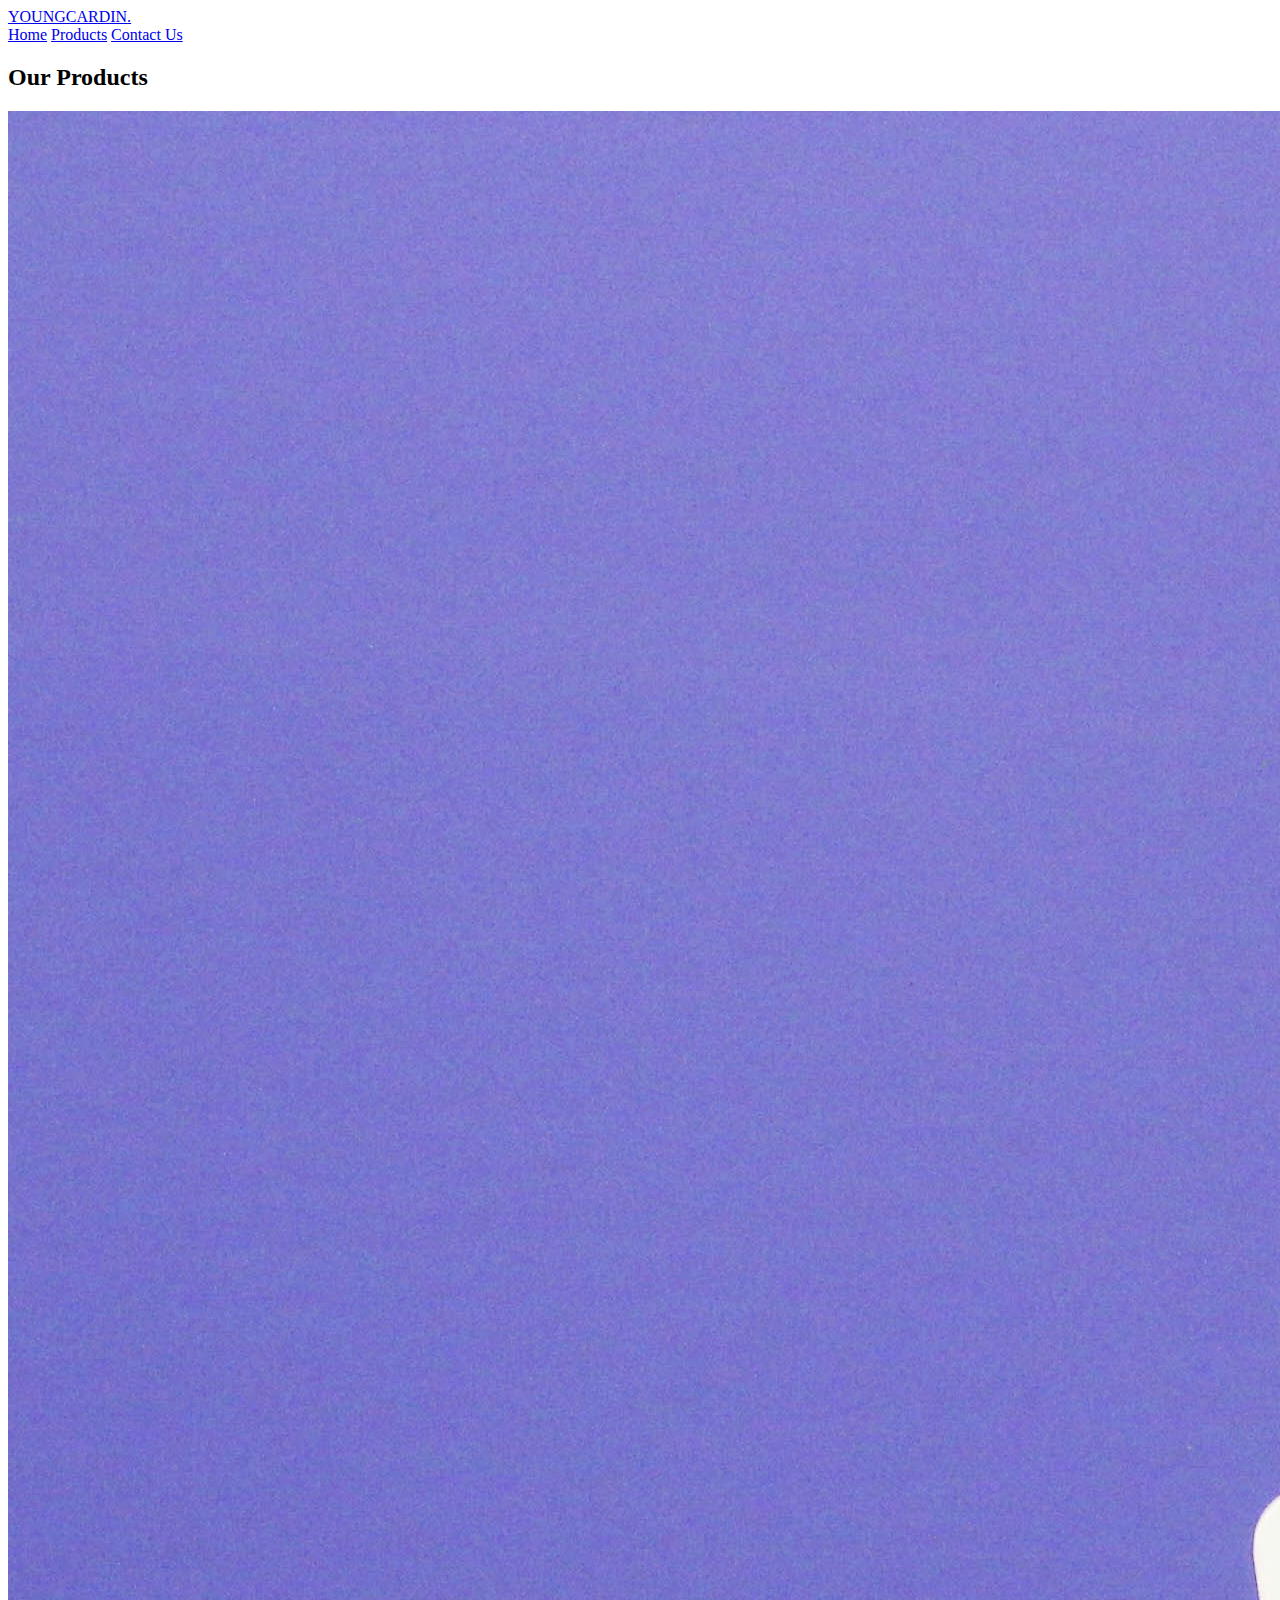
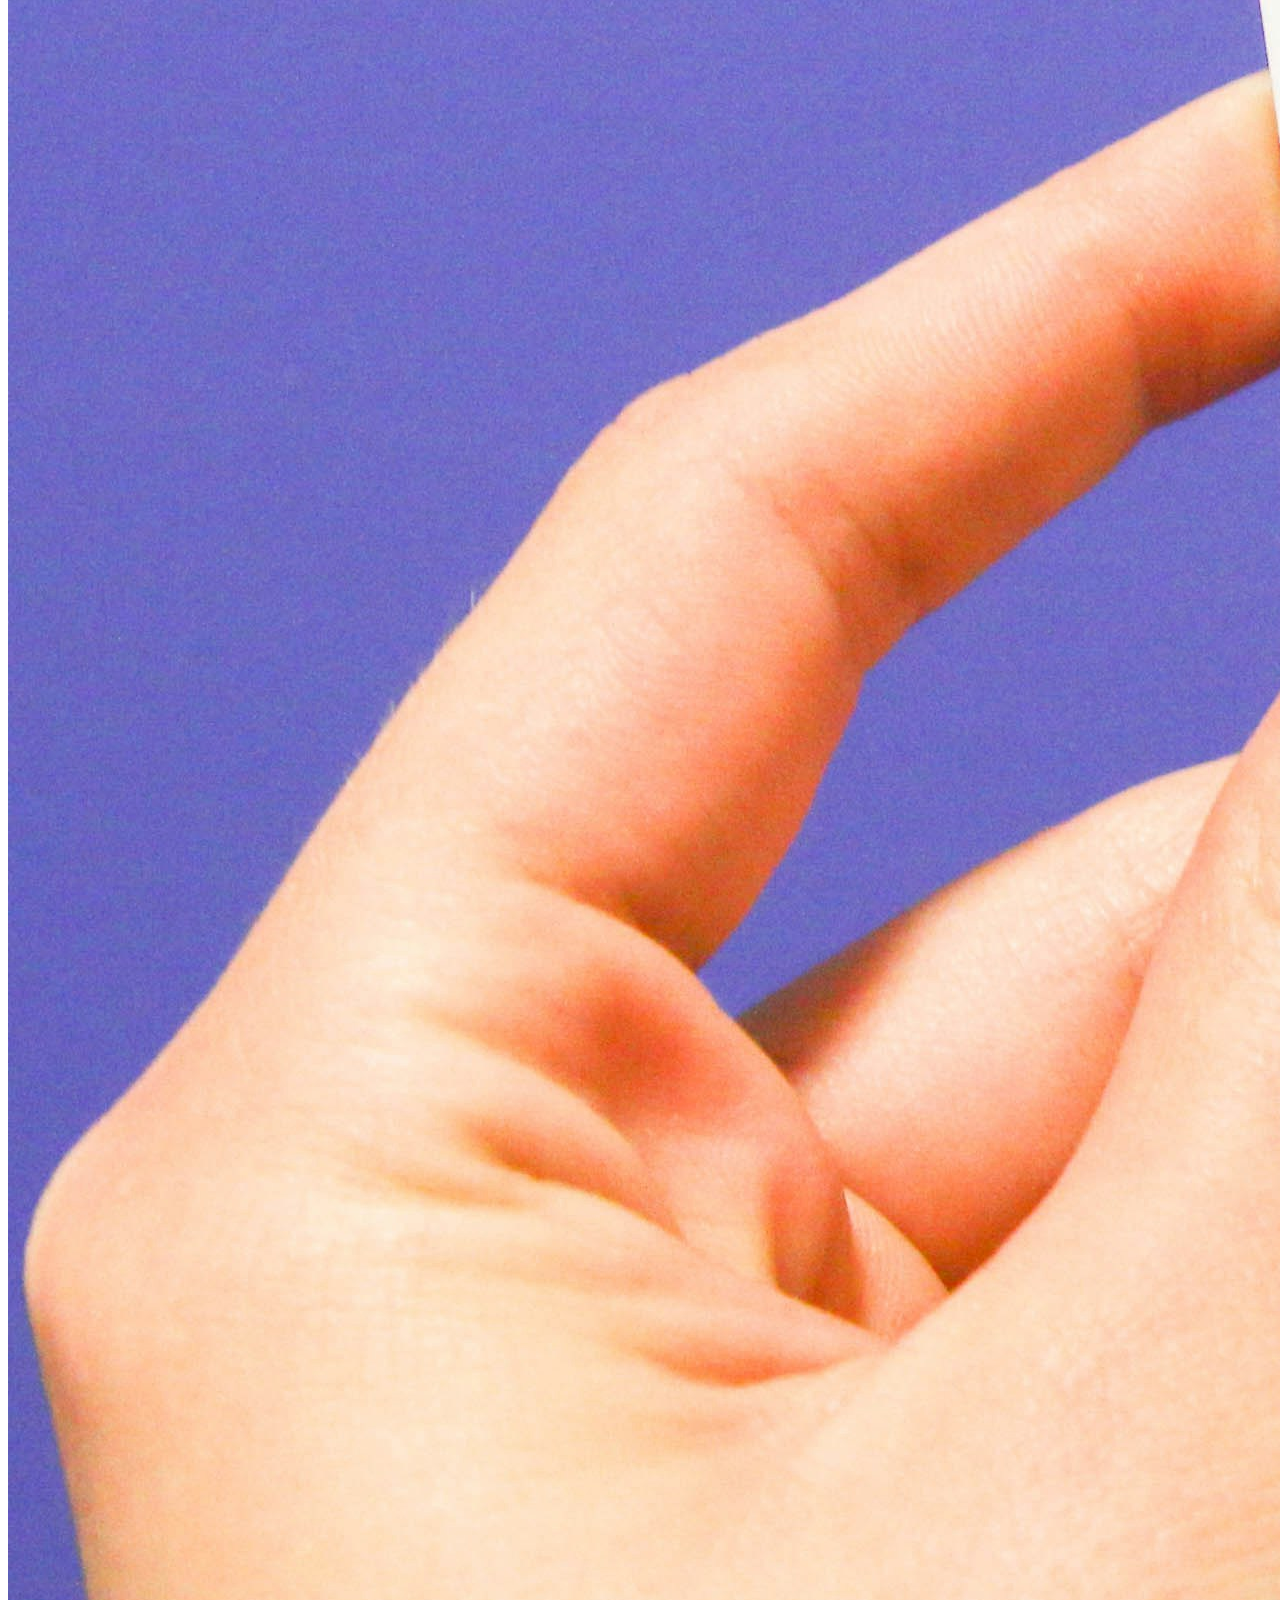
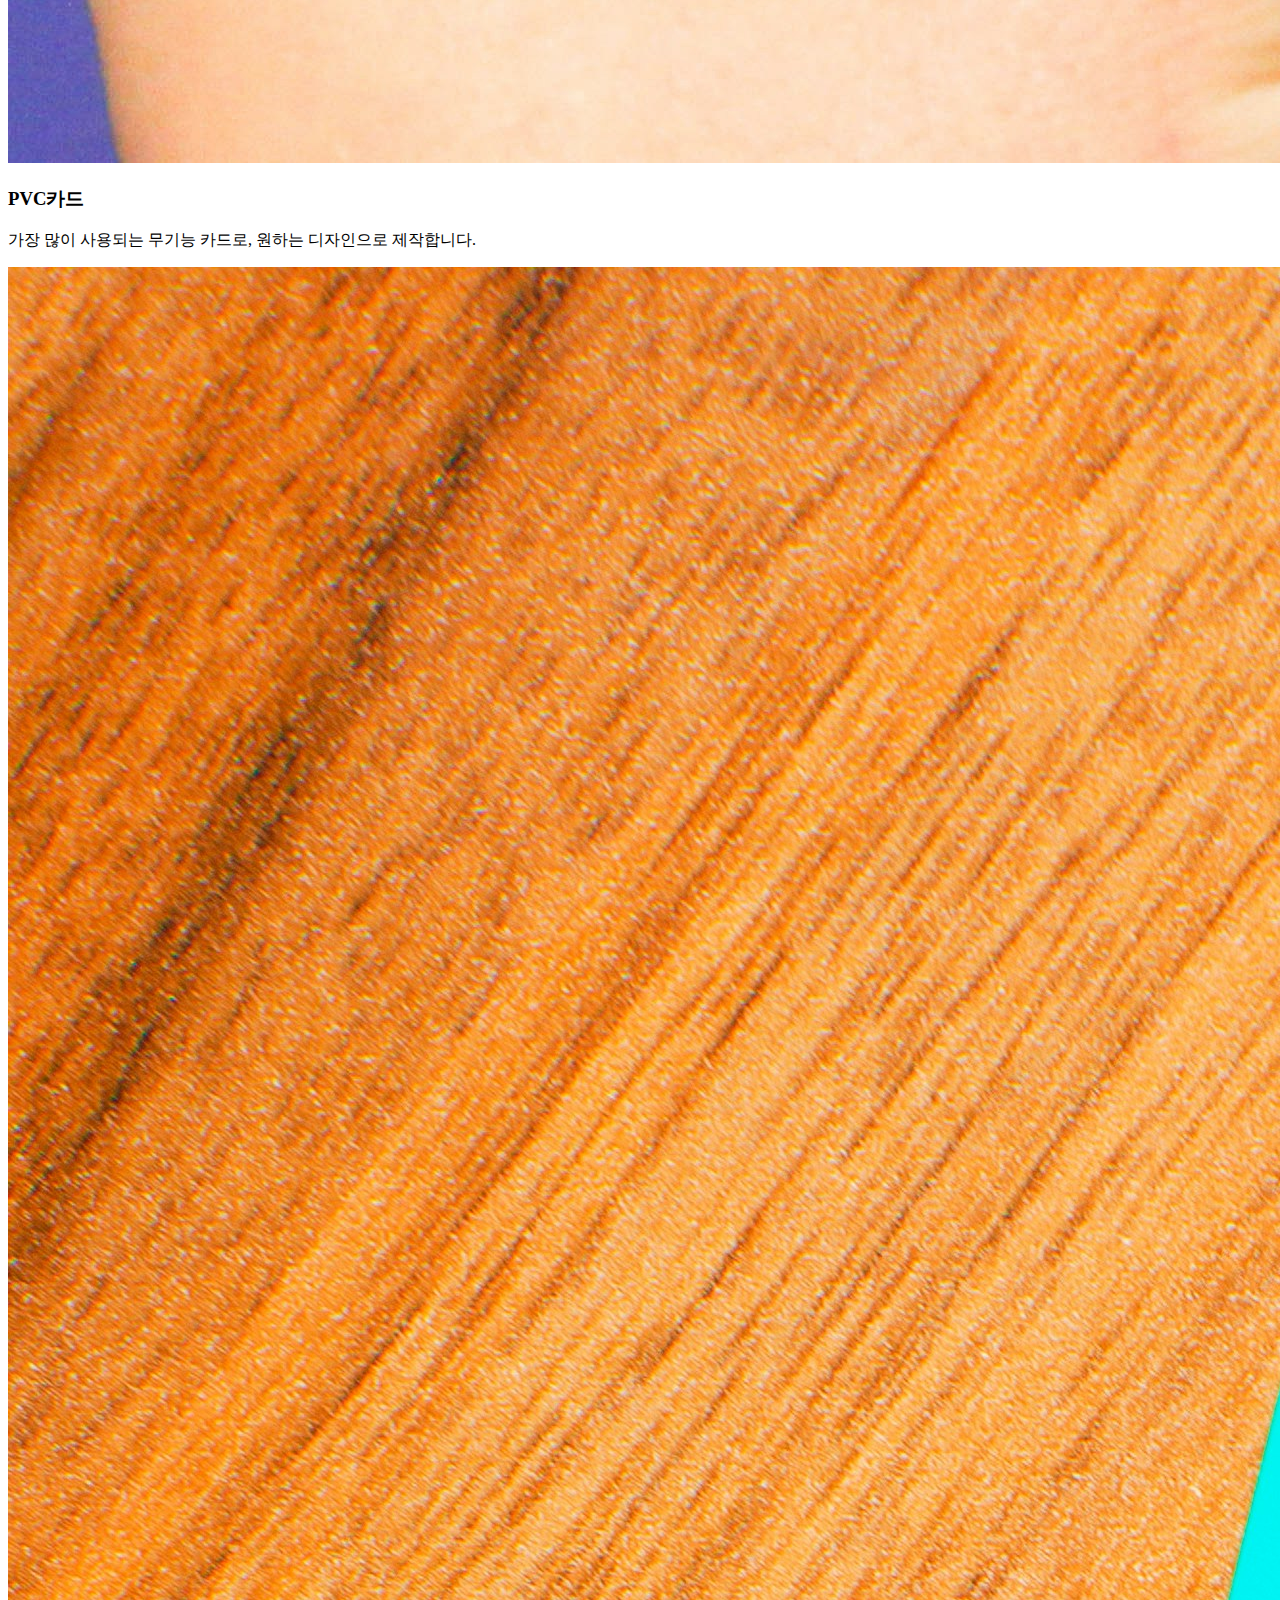
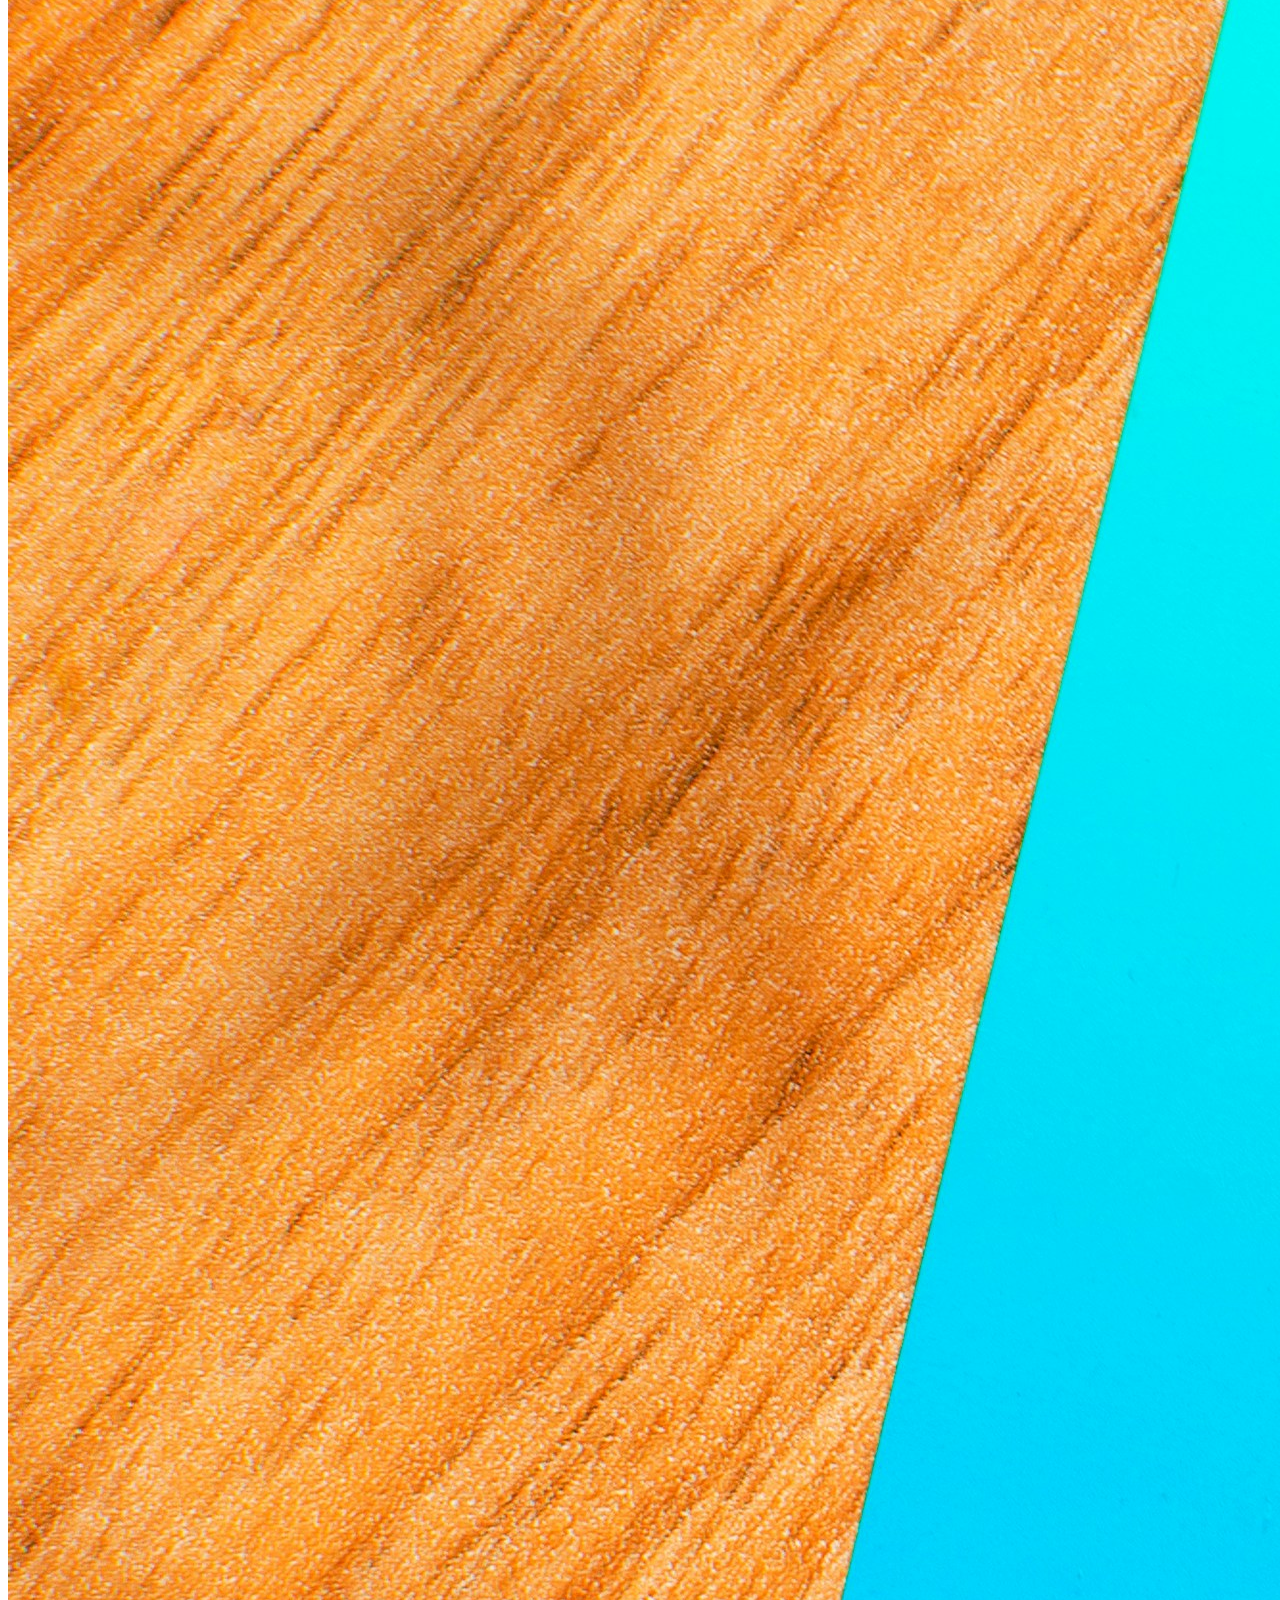
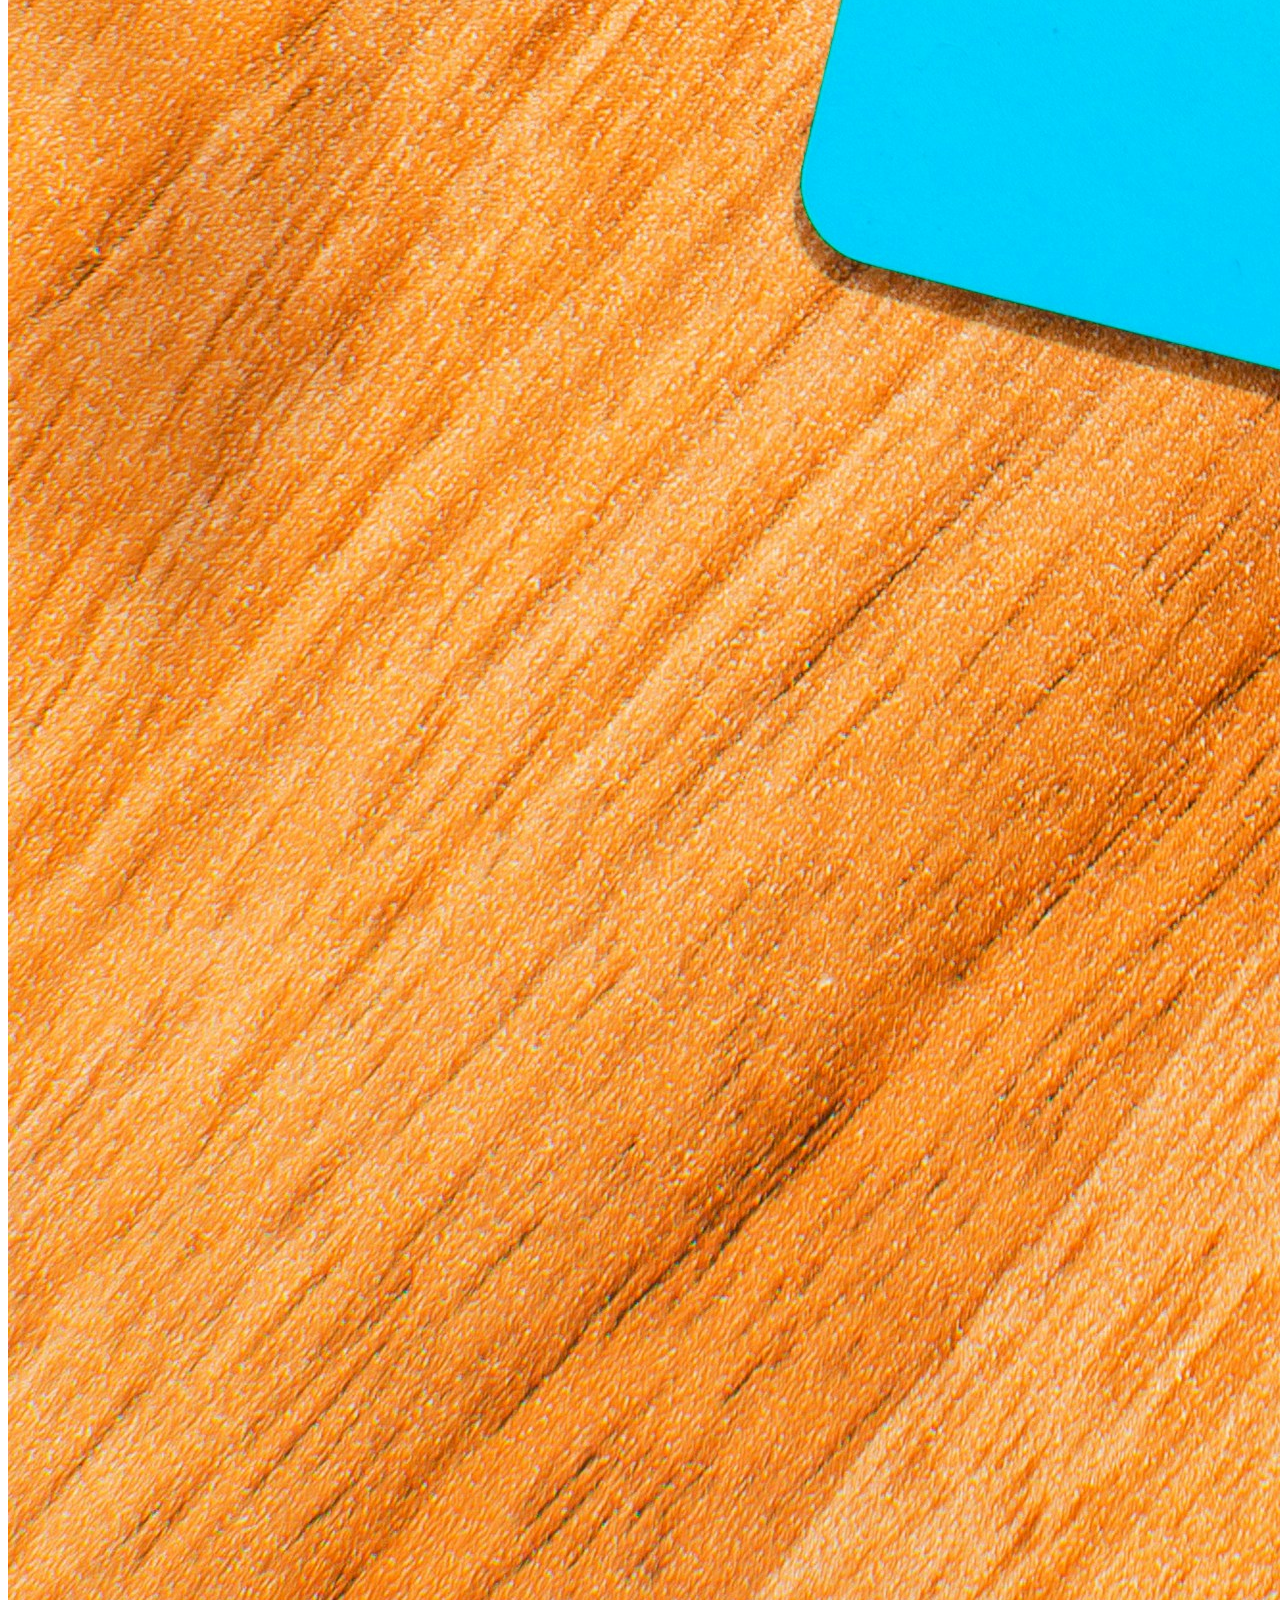
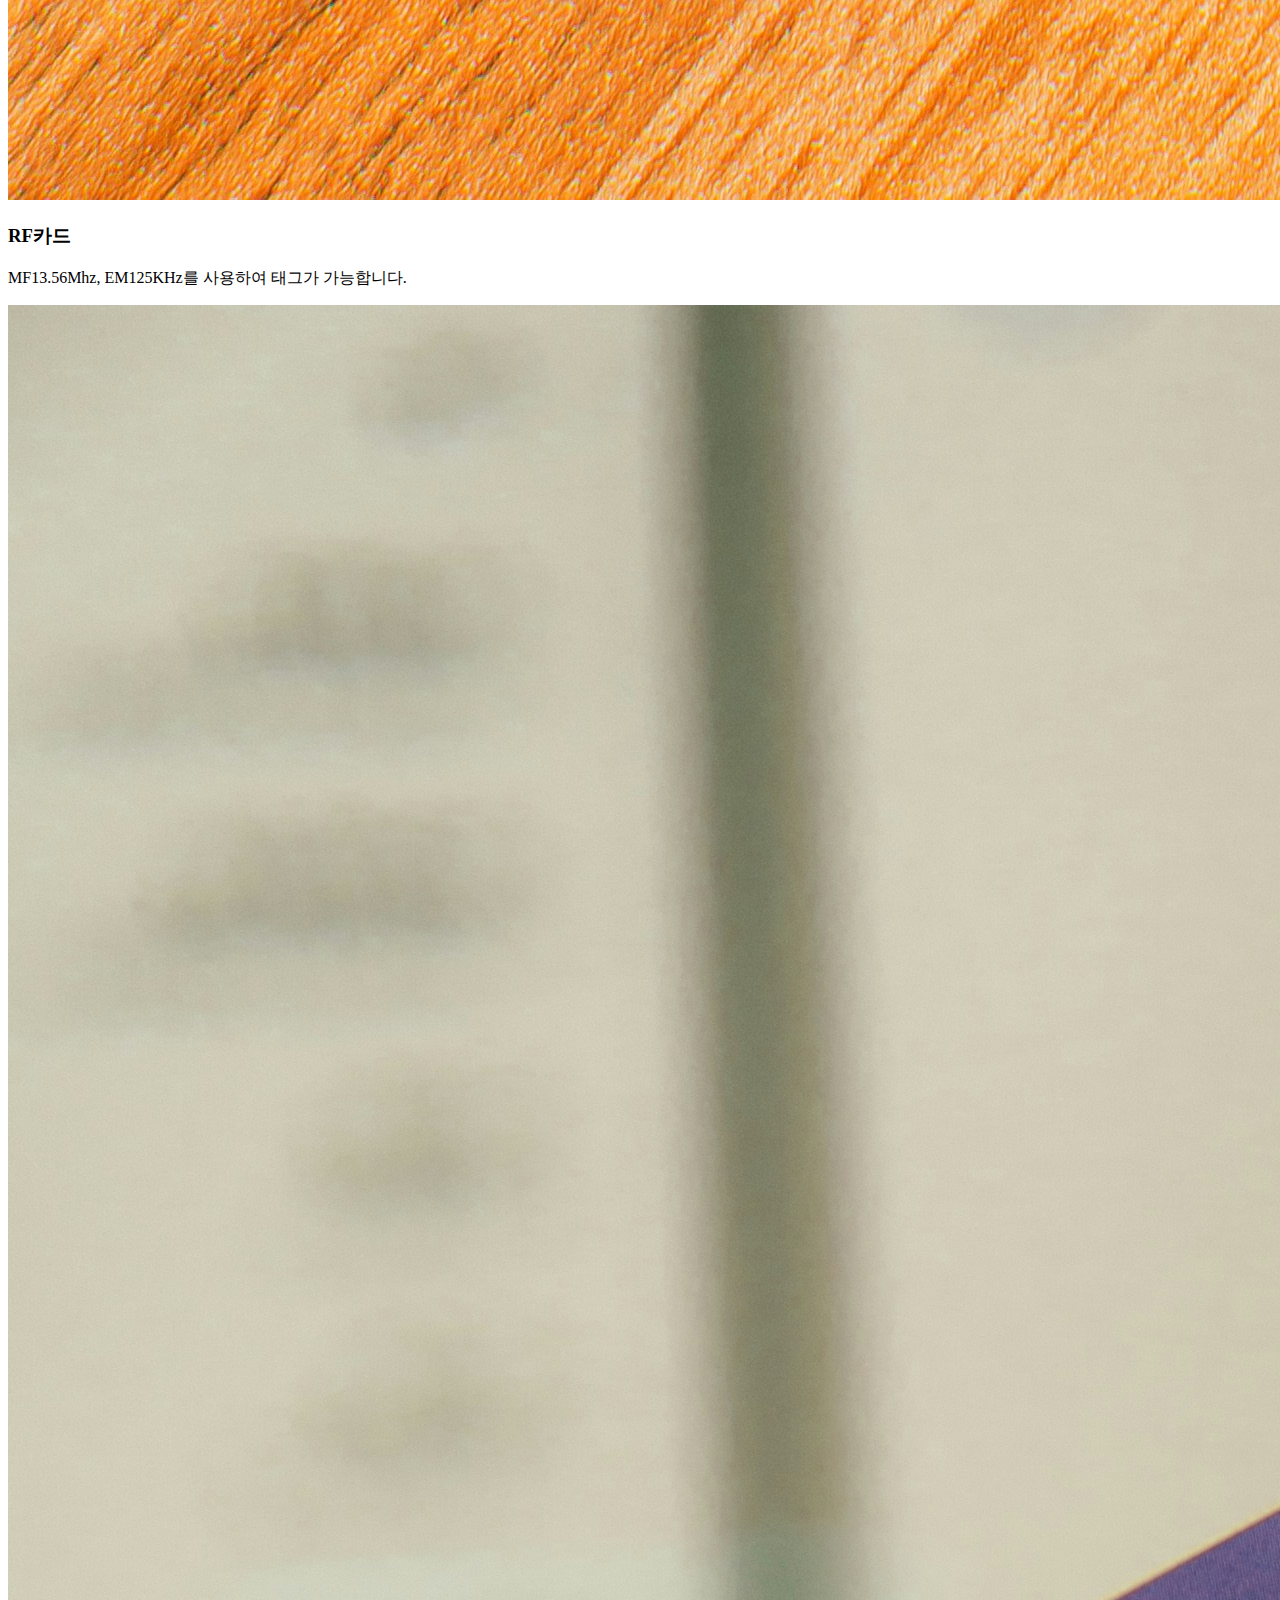
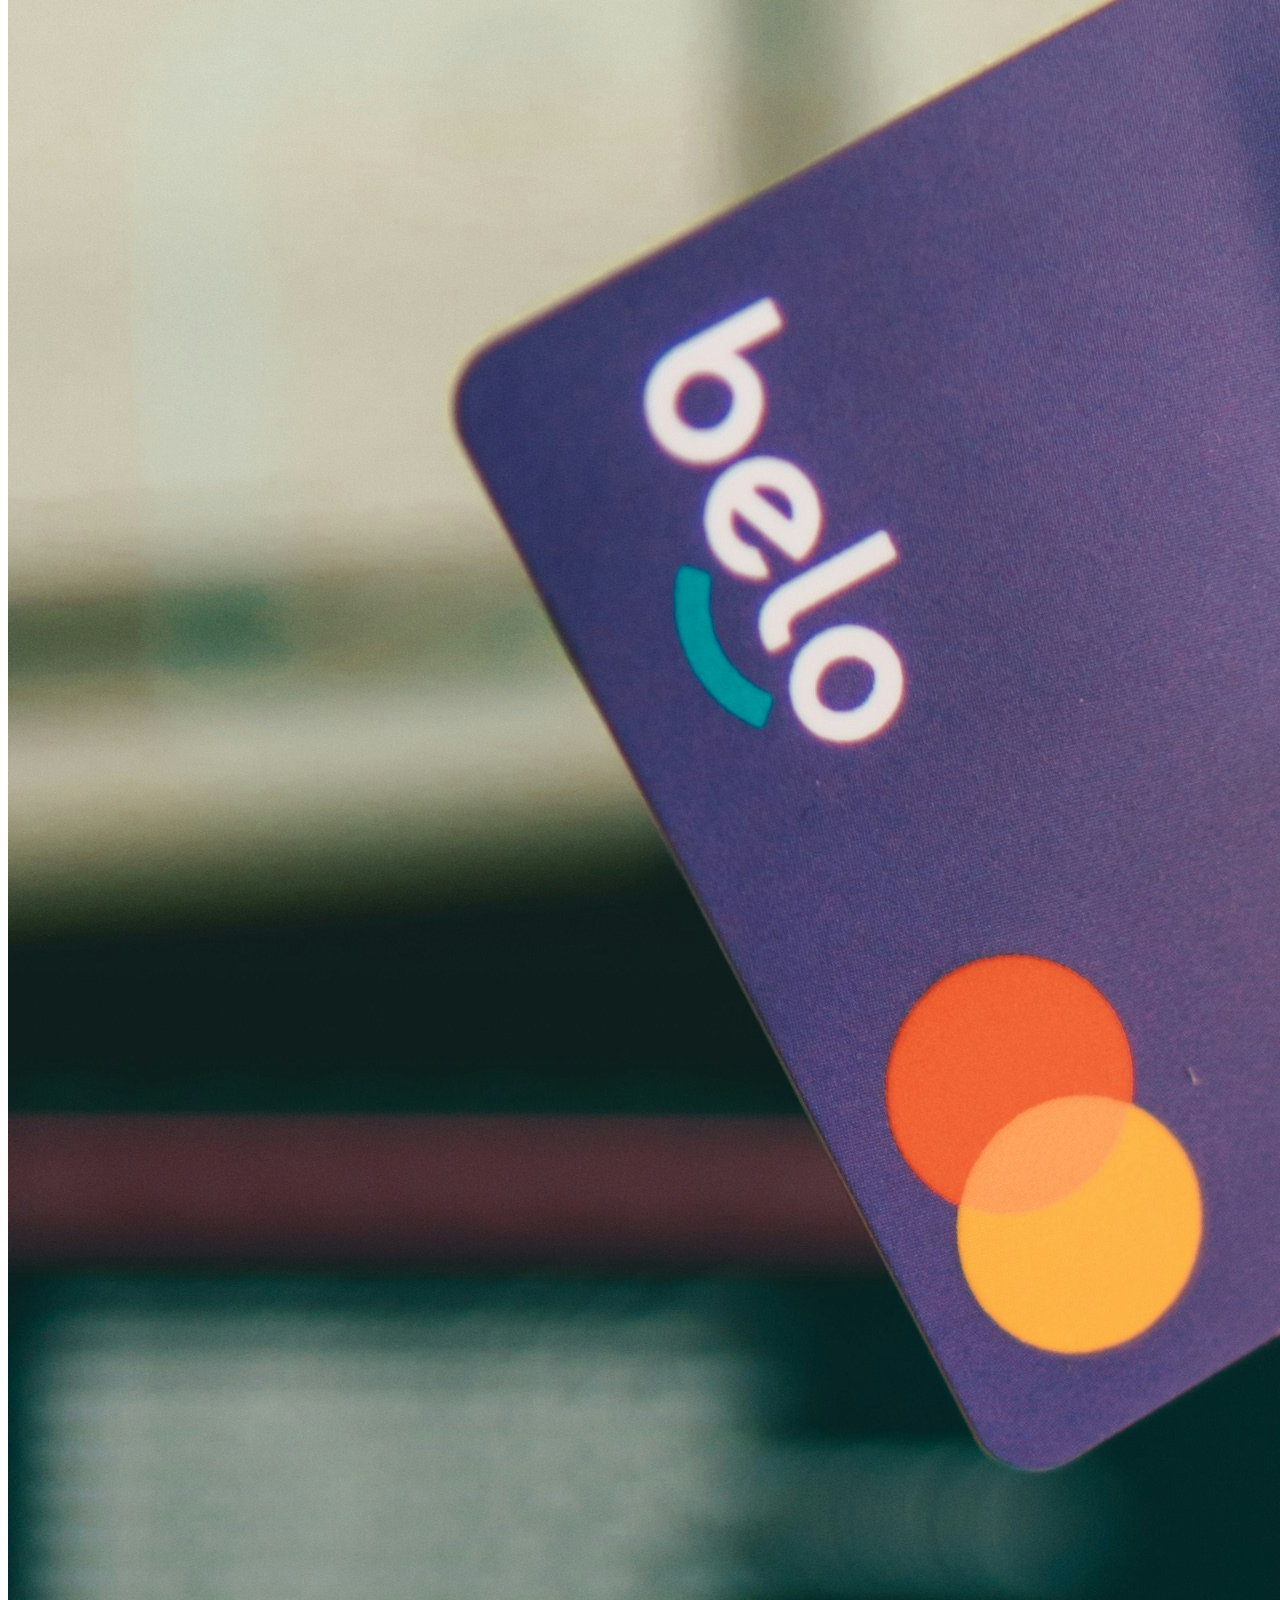
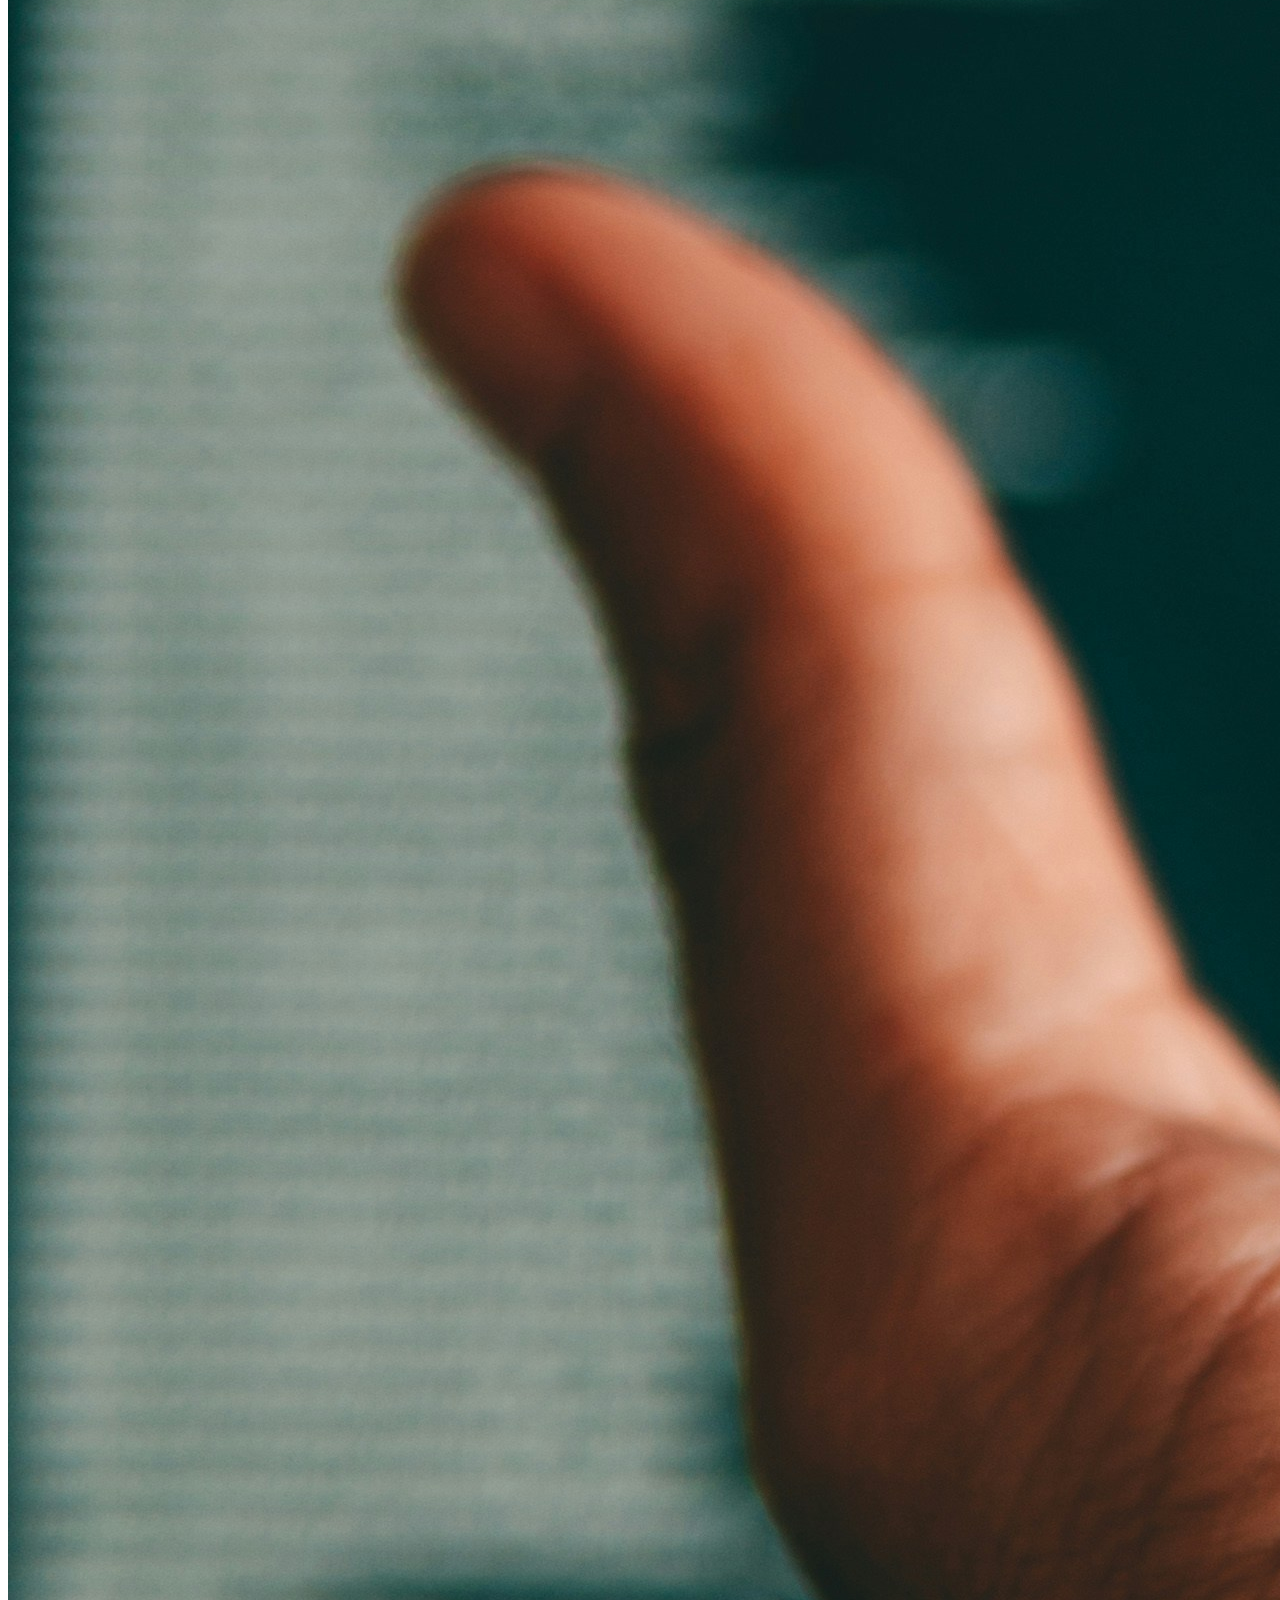
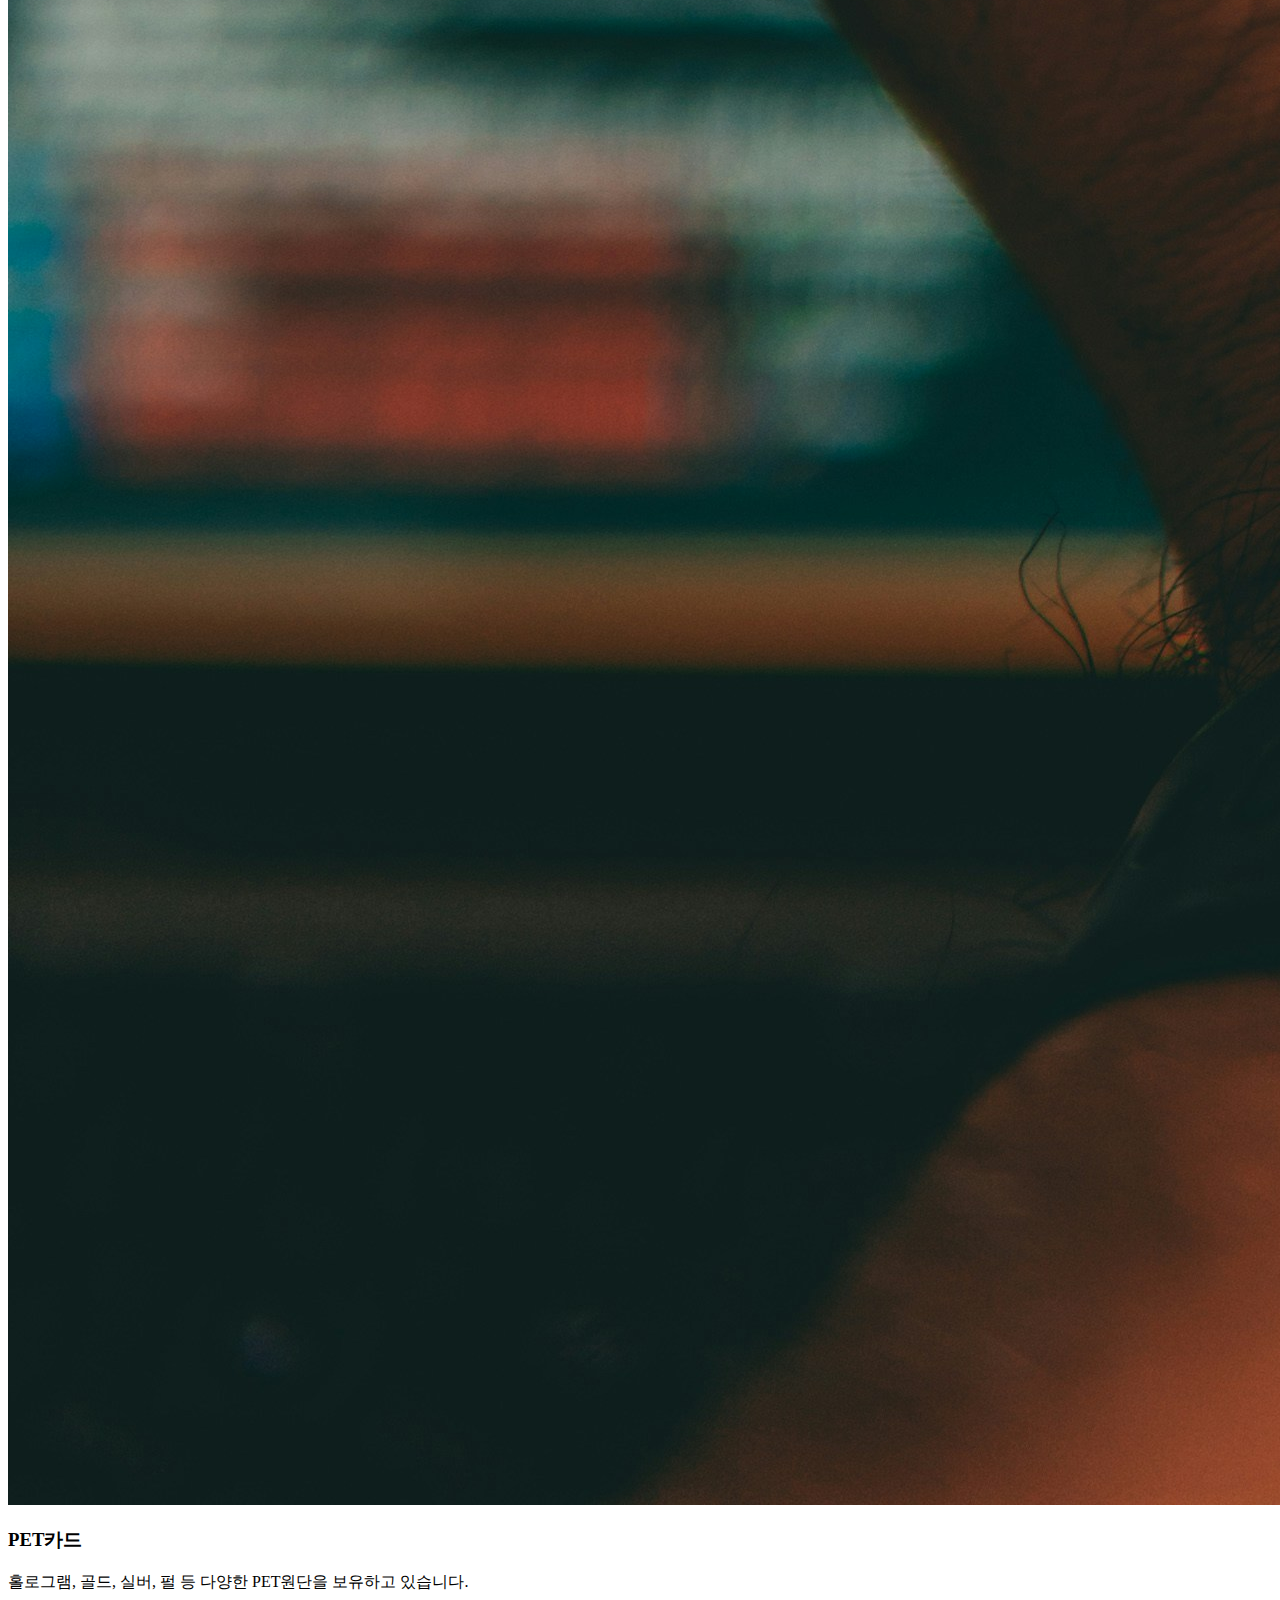
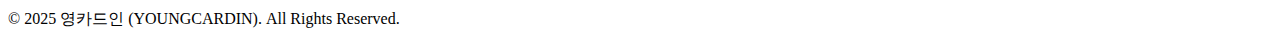
<file: products.html>
<!DOCTYPE html>
<html lang="ko">
<head>
    <meta charset="UTF-8">
    <meta name="viewport" content="width=device-width, initial-scale=1.0">
    <title>제품소개 - 영카드인</title>
    
    <!-- Google Fonts: Modern & Geometric -->
    <link rel="preconnect" href="https://fonts.googleapis.com">
    <link rel="preconnect" href="https://fonts.gstatic.com" crossorigin>
    <link href="https://fonts.googleapis.com/css2?family=Montserrat:wght@600;700&family=Poppins:wght@300;400;500&family=Noto+Sans+KR:wght@400;500;700&display=swap" rel="stylesheet">

    <link rel="stylesheet" href="style.css">

</head>
<body>

    <!-- 헤더 -->
    <header class="main-header">
        <div class="container">
            <nav class="main-nav">
                <a href="index.html" class="logo">YOUNGCARDIN<span>.</span></a>
                <div class="nav-links">
                    <!-- 네비게이션 메뉴 수정 -->
                    <a href="index.html">Home</a>
                    <a href="products.html" class="active">Products</a>
                    <a href="index.html#contact">Contact Us</a>
                </div>
            </nav>
        </div>
    </header>

    <main>
        <!-- 제품 갤러리 섹션 -->
        <section class="section page-header-padding" id="products-gallery">
            <div class="container">
                <h2 class="section-title">Our Products</h2>
                <p class="section-subtitle"></p>
                
                <div class="products-grid">
                    
                    <!-- 제품 1: 나중에 이미지와 텍스트를 수정하세요 -->
                    <div class="product-card"> 
                        <div class="product-image">
                            <!-- 나중에 images/product1.jpg 와 같이 파일 경로를 수정하세요 -->
                            <img src="images/product1.jpg" alt="제품 1">
                        </div> 
                        <div class="product-info">
                            <h3>PVC카드</h3>
                            <p>가장 많이 사용되는 무기능 카드로, 원하는 디자인으로 제작합니다.</p>
                        </div> 
                    </div>

                    <!-- 제품 2 -->
                    <div class="product-card"> 
                        <div class="product-image"><img src="images/product2.jpg" alt="제품 2"></div> 
                        <div class="product-info"><h3>RF카드</h3><p>MF13.56Mhz, EM125KHz를 사용하여 태그가 가능합니다.</p></div> 
                    </div>

                    <!-- 제품 3 -->
                    <div class="product-card"> 
                        <div class="product-image"><img src="images/product3.jpg" alt="제품 3"></div> 
                        <div class="product-info"><h3>PET카드</h3><p>홀로그램, 골드, 실버, 펄 등 다양한 PET원단을 보유하고 있습니다.</p></div> 
                    </div>

                                        
                </div>
            </div>
        </section>
    </main>

    <!-- 푸터 -->
    <footer class="main-footer">
        <div class="container">
            <p>© 2025 영카드인 (YOUNGCARDIN). All Rights Reserved.</p>
        </div>
    </footer>

</body>
</html>
</file>
<file: style.css>
<link rel="stylesheet" href="style.css">
</file>
